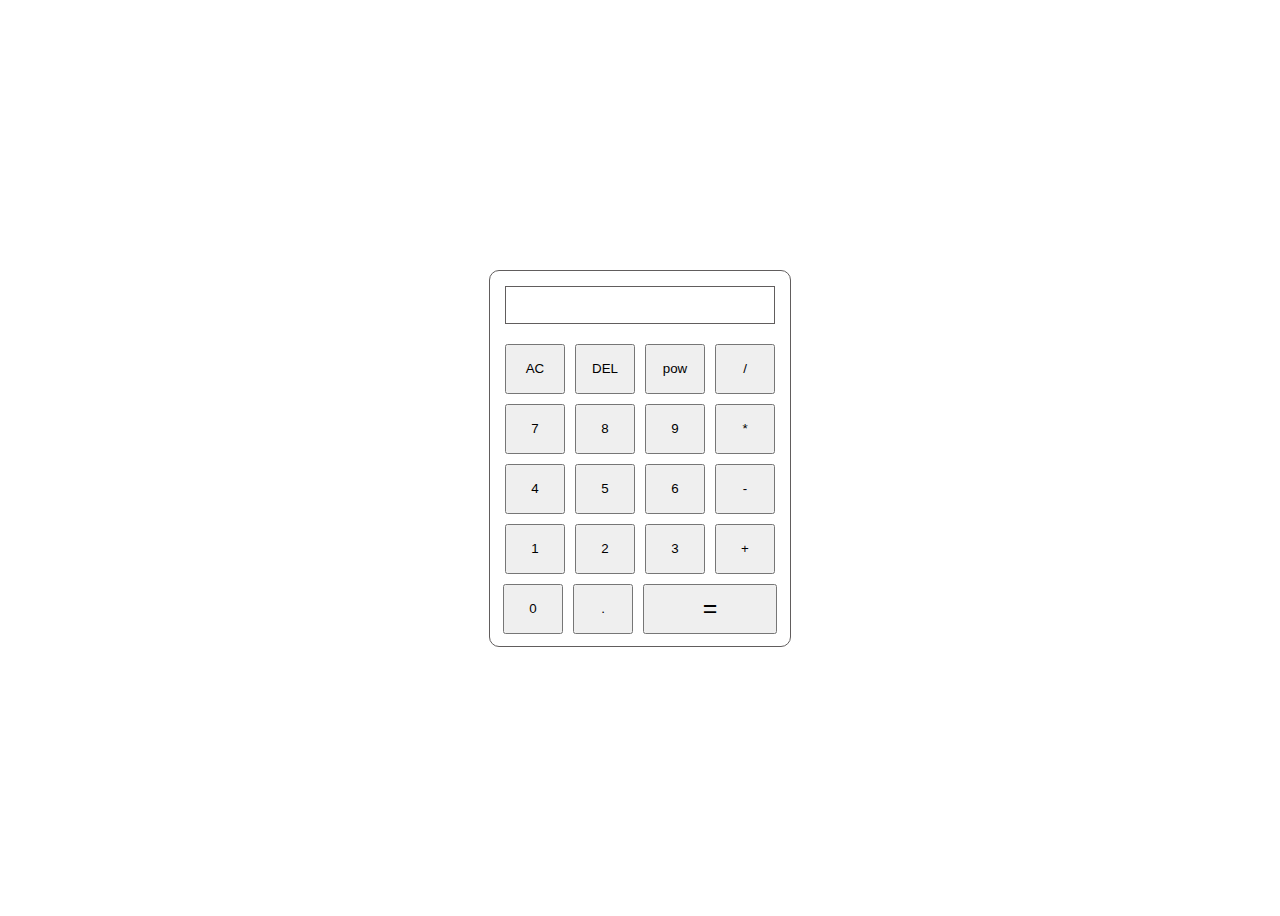
<file: index.html>
<!DOCTYPE html>
<html lang="en">
<head>
  <link rel="stylesheet" href="calculator.css">
  <title>Calculator</title>
</head>
<body>
  <div id="Calculator">
    <input type="text" id="display" readonly>
    <div class="button-container">
      <button class="button" onclick="currentValue = ''; document.querySelector('#display').value = currentValue;">AC</button>
      <button class="button" onclick="currentValue = currentValue.substring(0, currentValue.length - 1); document.querySelector('#display').value = currentValue;">DEL</button>
      <button class="button" onclick="currentValue += '**'; document.querySelector('#display').value = currentValue;">pow</button>
      <button class="button" onclick="currentValue += '/'; document.querySelector('#display').value = currentValue;">/</button>
      <button class="button" onclick="currentValue += '7'; document.querySelector('#display').value = currentValue;">7</button>
      <button class="button" onclick="currentValue += '8'; document.querySelector('#display').value = currentValue;">8</button>
      <button class="button" onclick="currentValue += '9'; document.querySelector('#display').value = currentValue;">9</button>
      <button class="button" onclick="currentValue += '*'; document.querySelector('#display').value = currentValue;">*</button>
      <button class="button" onclick="currentValue += '4'; document.querySelector('#display').value = currentValue;">4</button>
      <button class="button" onclick="currentValue += '5'; document.querySelector('#display').value = currentValue;">5</button>
      <button class="button" onclick="currentValue += '6'; document.querySelector('#display').value = currentValue;">6</button>
      <button class="button" onclick="currentValue += '-'; document.querySelector('#display').value = currentValue;">-</button>
      <button class="button" onclick="currentValue += '1'; document.querySelector('#display').value = currentValue;">1</button>
      <button class="button" onclick="currentValue += '2'; document.querySelector('#display').value = currentValue;">2</button>
      <button class="button" onclick="currentValue += '3'; document.querySelector('#display').value = currentValue;">3</button>
      <button class="button" onclick="currentValue += '+'; document.querySelector('#display').value = currentValue;">+</button>
      <button class="button" onclick="currentValue += '0'; document.querySelector('#display').value = currentValue;">0</button>
      <button class="button" onclick="currentValue += '.'; document.querySelector('#display').value = currentValue;">.</button>
      <button class="equal-button" onclick="currentValue = (eval(currentValue) * 10) / 10; document.querySelector('#display').value = currentValue;">=</button>
    </div>
  </div>
<script>
  let currentValue = '';
  document.querySelector('#display').value = currentValue;
</script>
</body>
</html>
</file>
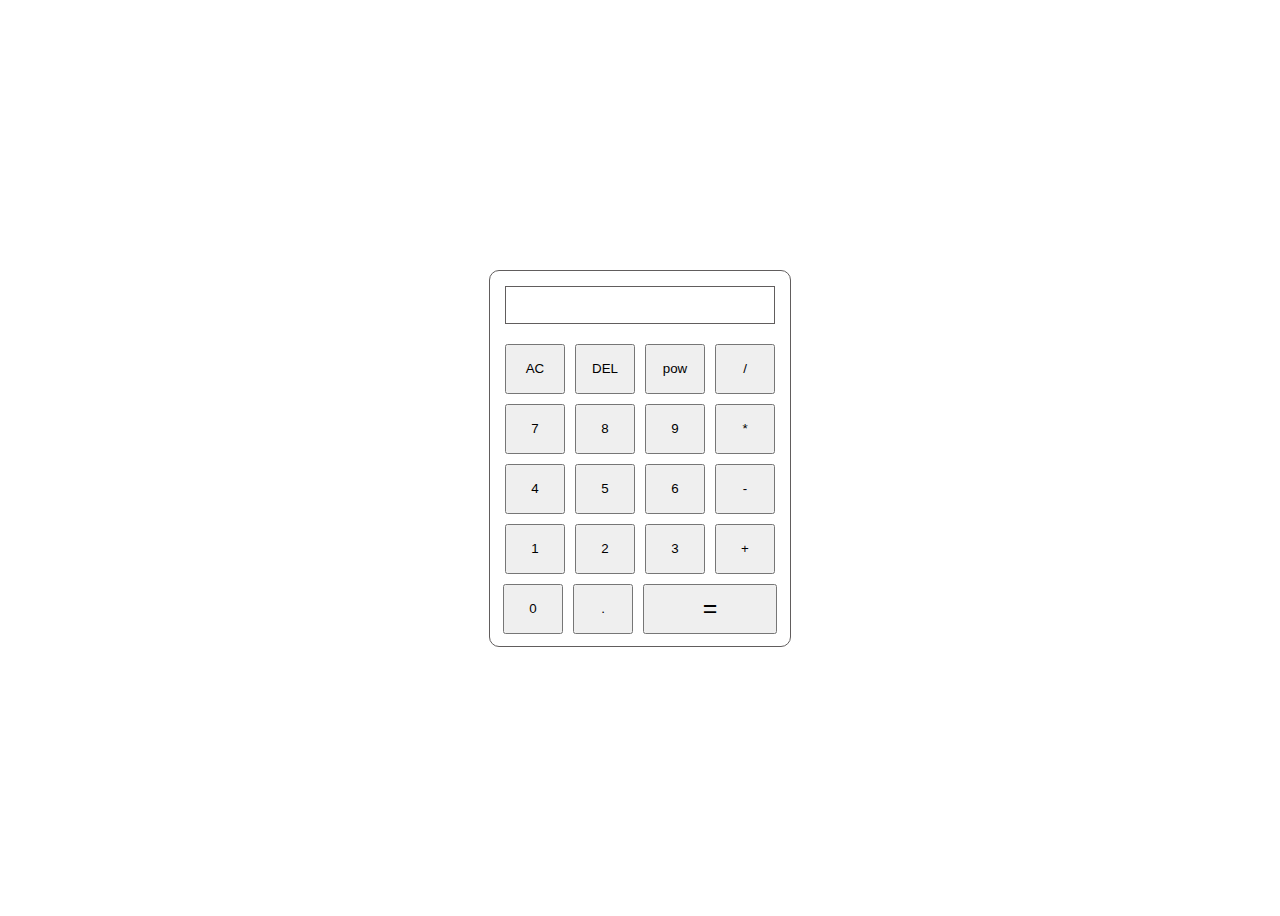
<file: calculator.html>
<!DOCTYPE html>
<html lang="en">
<head>
  <link rel="stylesheet" href="calculator.css">
  <title>Calculator</title>
</head>
<body>
  <div id="Calculator">
    <input type="text" id="display" readonly>
    <div class="button-container">
      <button class="button" onclick="currentValue = ''; document.querySelector('#display').value = currentValue;">AC</button>
      <button class="button" onclick="currentValue = currentValue.substring(0, currentValue.length - 1); document.querySelector('#display').value = currentValue;">DEL</button>
      <button class="button" onclick="currentValue += '**'; document.querySelector('#display').value = currentValue;">pow</button>
      <button class="button" onclick="currentValue += '/'; document.querySelector('#display').value = currentValue;">/</button>
      <button class="button" onclick="currentValue += '7'; document.querySelector('#display').value = currentValue;">7</button>
      <button class="button" onclick="currentValue += '8'; document.querySelector('#display').value = currentValue;">8</button>
      <button class="button" onclick="currentValue += '9'; document.querySelector('#display').value = currentValue;">9</button>
      <button class="button" onclick="currentValue += '*'; document.querySelector('#display').value = currentValue;">*</button>
      <button class="button" onclick="currentValue += '4'; document.querySelector('#display').value = currentValue;">4</button>
      <button class="button" onclick="currentValue += '5'; document.querySelector('#display').value = currentValue;">5</button>
      <button class="button" onclick="currentValue += '6'; document.querySelector('#display').value = currentValue;">6</button>
      <button class="button" onclick="currentValue += '-'; document.querySelector('#display').value = currentValue;">-</button>
      <button class="button" onclick="currentValue += '1'; document.querySelector('#display').value = currentValue;">1</button>
      <button class="button" onclick="currentValue += '2'; document.querySelector('#display').value = currentValue;">2</button>
      <button class="button" onclick="currentValue += '3'; document.querySelector('#display').value = currentValue;">3</button>
      <button class="button" onclick="currentValue += '+'; document.querySelector('#display').value = currentValue;">+</button>
      <button class="button" onclick="currentValue += '0'; document.querySelector('#display').value = currentValue;">0</button>
      <button class="button" onclick="currentValue += '.'; document.querySelector('#display').value = currentValue;">.</button>
      <button class="equal-button" onclick="currentValue = (eval(currentValue) * 10) / 10; document.querySelector('#display').value = currentValue;">=</button>
    </div>
  </div>
<script>
  let currentValue = '';
  document.querySelector('#display').value = currentValue;
</script>
</body>
</html>
</file>
<file: calculator.css>
body {
    display: flex;
    justify-content: center;
    align-items: center;
    height: 100vh;
}

#Calculator {
  border: 1.3px solid rgb(97, 93, 93);
  width: 300px;
  height: 375px;
  border-radius: 10px;
}

#display {
  border: 1.3px solid rgb(97, 93, 93);
  margin: 15px;
  width: 88%;
  font-size: 30px;
}

.button-container {
  display: flex;
  justify-content: center;
  flex-wrap: wrap;
}

.button {
  width: 60px;
  height: 50px;
  margin: 5px;
}

.equal-button {
  width: 134px;
  height: 50px;
  margin: 5px;
  font-size: 25px;
}
</file>
